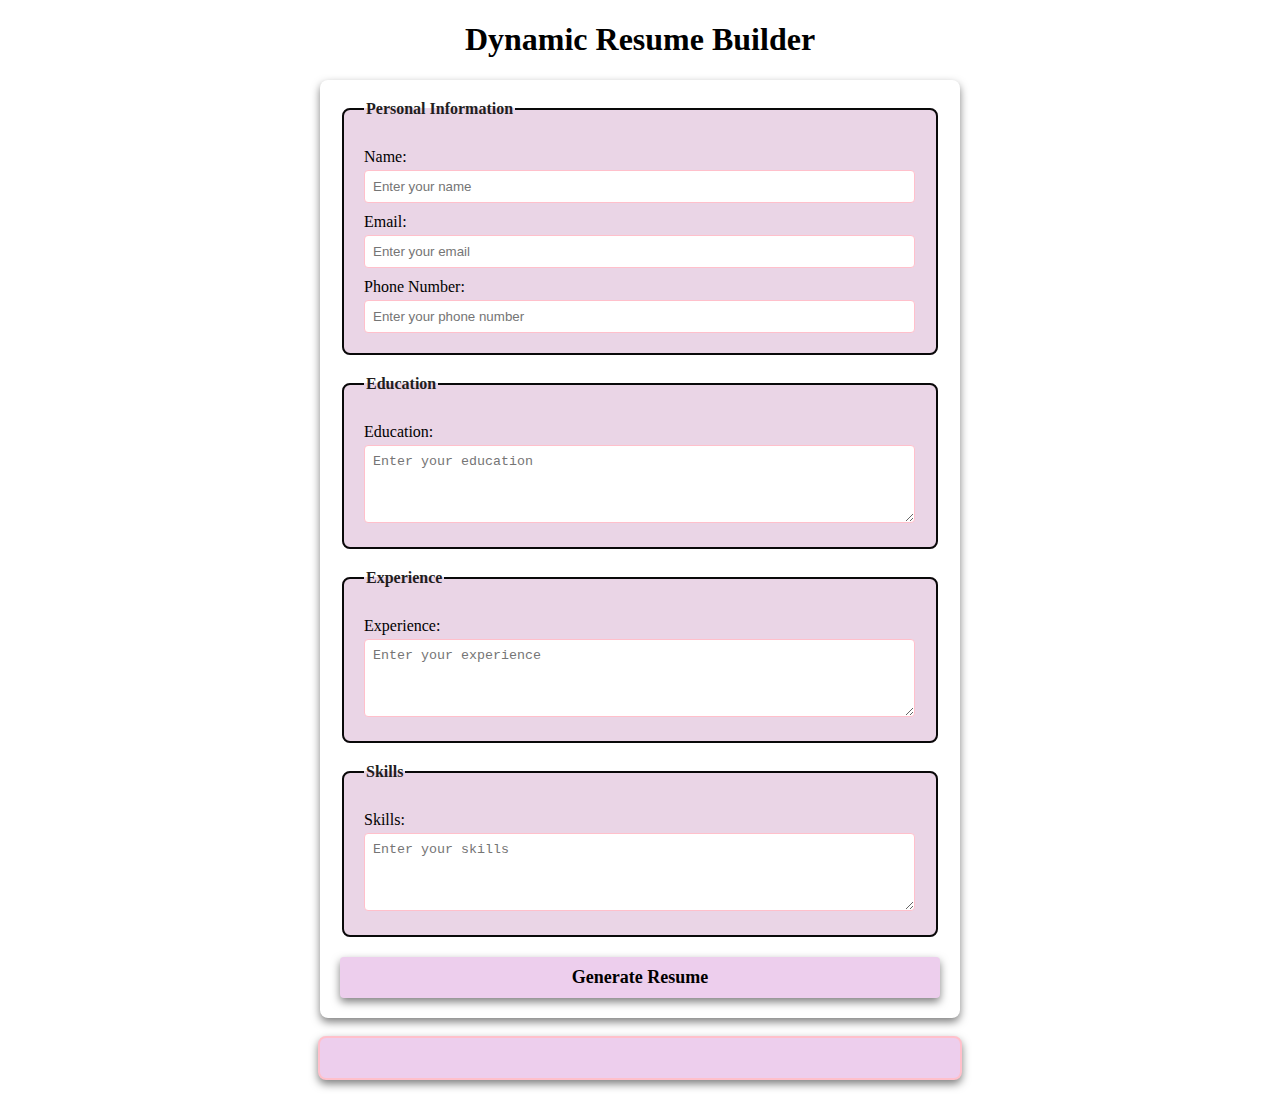
<file: milestone3/index.html>
<!DOCTYPE html>
<html lang="en">
<head>
    <meta charset="UTF-8">
    <meta name="viewport" content="width=device-width, initial-scale=1.0">
    <title>Dynamic Resume Builder</title>
    <link rel="stylesheet" href="style.css">
</head>
<body>
    <h1>Dynamic Resume Builder</h1>
    <form id="resume-form">
        <fieldset>
            <legend>Personal Information</legend>
            <label for="name">Name:</label>
            <input type="text" id="name" placeholder="Enter your name" required>
            <label for="Email">Email:</label>
            <input type="email" id="email" placeholder="Enter your email" required>
            <label for="phone">Phone Number:</label>
            <input type="tel" id="phone" placeholder="Enter your phone number" required>
        </fieldset>

        <fieldset>
            <legend>Education</legend>
            <label for="education">Education:</label>
            <textarea id="education" placeholder="Enter your education" rows="4" required></textarea>
        </fieldset>

        <fieldset>
            <legend>Experience</legend>
            <label for="experience">Experience:</label>
            <textarea id="experience" placeholder="Enter your experience" rows="4" required></textarea>
        </fieldset>

        <fieldset>
            <legend>Skills</legend>
            <label for="skills">Skills:</label>
            <textarea id="skills" placeholder="Enter your skills" rows="4" required></textarea>
        </fieldset>

        <button type="submit"><b>Generate Resume</b></button>
    </form>

    <br>

    <!-- Dynamic Resume -->
     <div id="resume-display">
        <!-- Resume will be generated below -->
     </div>
      
    <script src="script.js"></script>
</body>
</html>
</file>
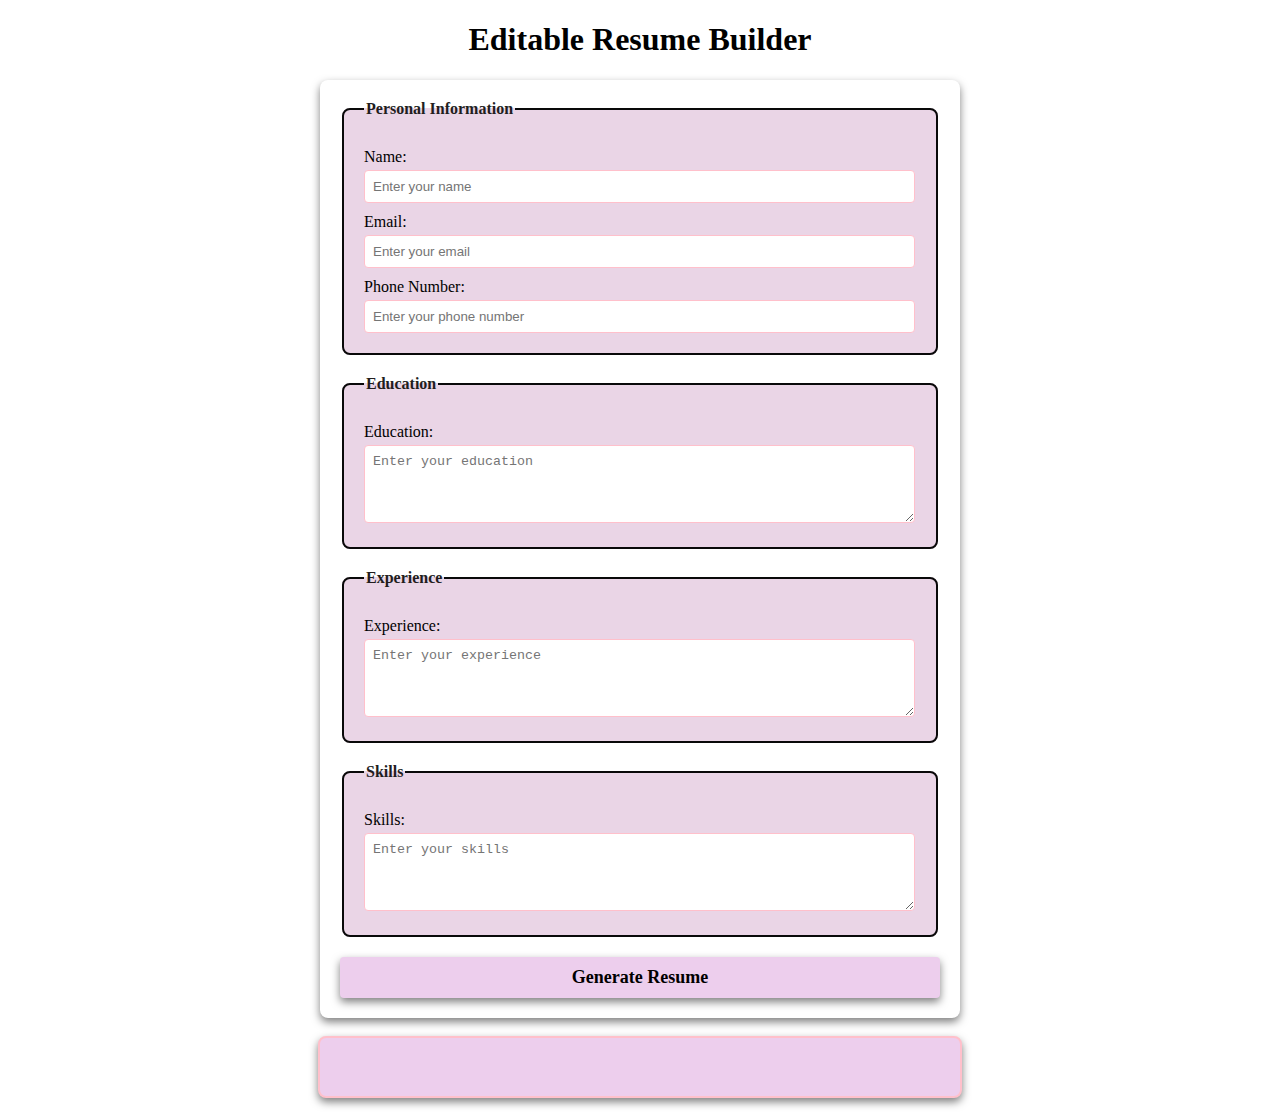
<file: milestone4/index.html>
<!DOCTYPE html>
<html lang="en">
<head>
    <meta charset="UTF-8">
    <meta name="viewport" content="width=device-width, initial-scale=1.0">
    <title>Editable Resume Builder</title>
    <link rel="stylesheet" href="style.css">
</head>
<body>
    <h1>Editable Resume Builder</h1>
    <form id="resume-form">
        <fieldset>
            <legend>Personal Information</legend>
            <label for="name">Name:</label>
            <input type="text" id="name" placeholder="Enter your name" required>
            <label for="Email">Email:</label>
            <input type="email" id="email" placeholder="Enter your email" required>
            <label for="phone">Phone Number:</label>
            <input type="tel" id="phone" placeholder="Enter your phone number" required>
        </fieldset>

        <fieldset>
            <legend>Education</legend>
            <label for="education">Education:</label>
            <textarea id="education" placeholder="Enter your education" rows="4" required></textarea>
        </fieldset>

        <fieldset>
            <legend>Experience</legend>
            <label for="experience">Experience:</label>
            <textarea id="experience" placeholder="Enter your experience" rows="4" required></textarea>
        </fieldset>

        <fieldset>
            <legend>Skills</legend>
            <label for="skills">Skills:</label>
            <textarea id="skills" placeholder="Enter your skills" rows="4" required></textarea>
        </fieldset>

        <button type="submit"><b>Generate Resume</b></button>
    </form>

    <br>

    <!-- Dynamic And Editable Resume -->
     <div id="resume-display" contenteditable="true">
        <!-- Resume will be generated below -->
     </div>
      
    <script src="script.js"></script>
</body>
</html>
</file>
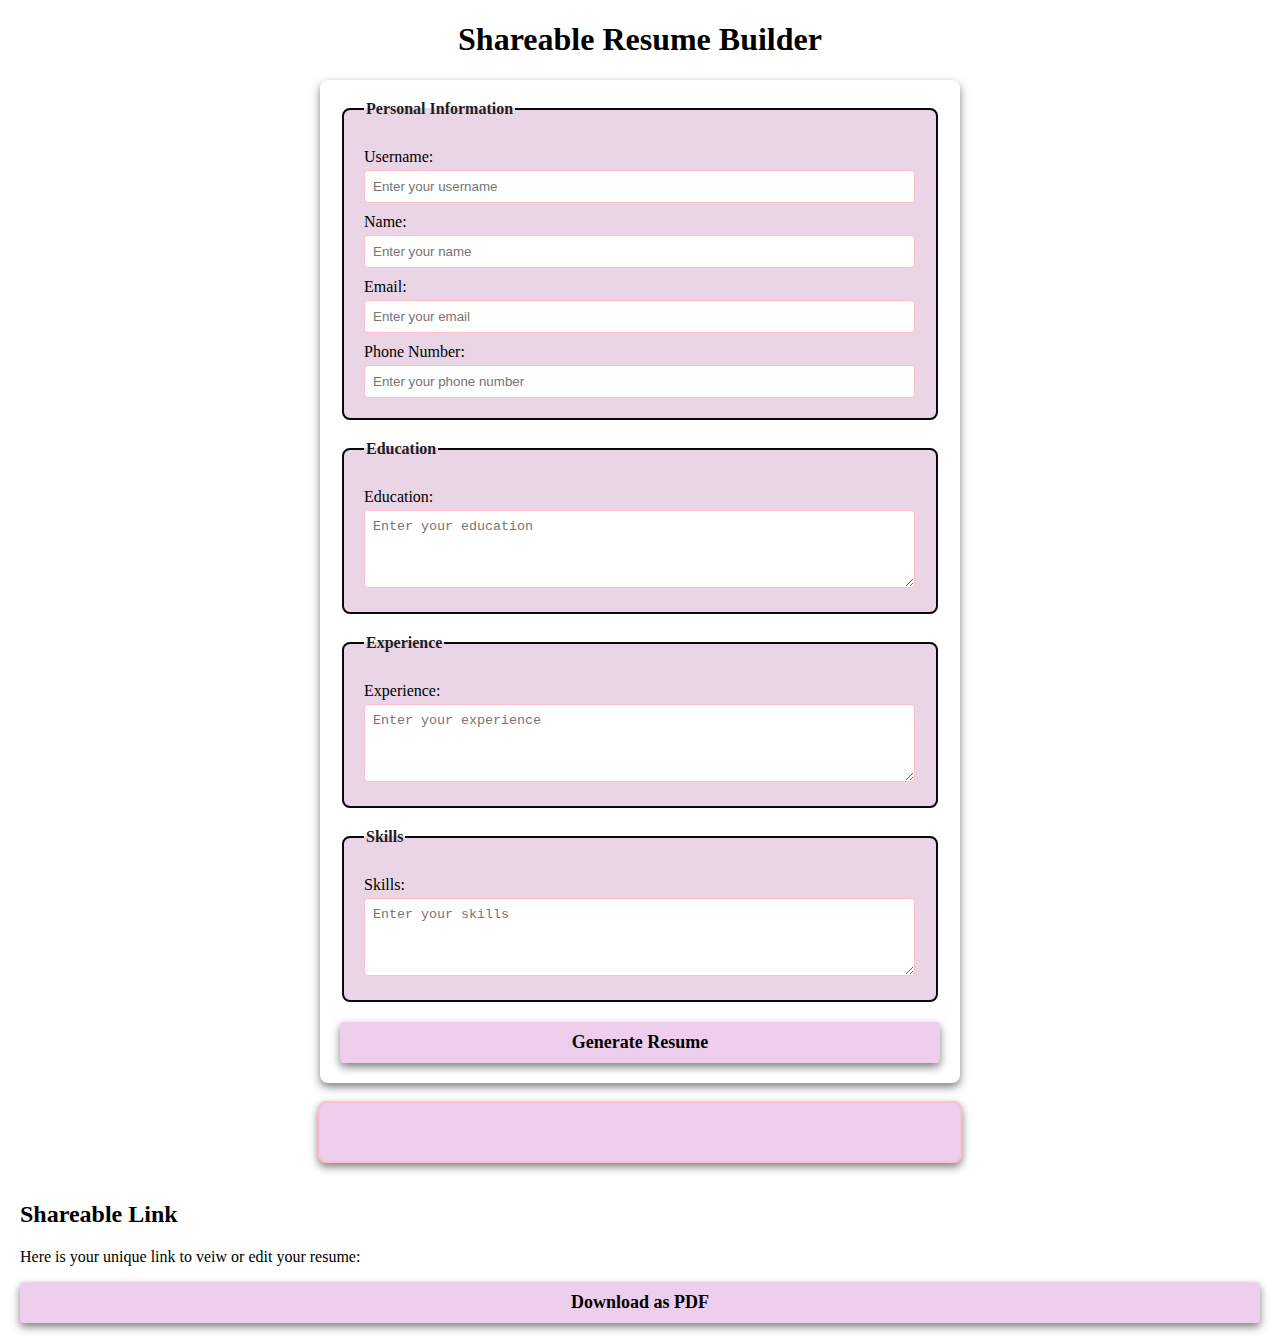
<file: milestone5/index.html>
<!DOCTYPE html>
<html lang="en">
<head>
    <meta charset="UTF-8">
    <meta name="viewport" content="width=device-width, initial-scale=1.0">
    <title>Shareable Resume Builder</title>
    <link rel="stylesheet" href="style.css">
</head>
<body>
    <h1>Shareable Resume Builder</h1>
    <form id="resume-form">
        <fieldset>
            <legend>Personal Information</legend>
            <label for="username">Username:</label>
            <input type="text" id="username" placeholder="Enter your username" required>
            <label for="name">Name:</label>
            <input type="text" id="name" placeholder="Enter your name" required>
            <label for="Email">Email:</label>
            <input type="email" id="email" placeholder="Enter your email" required>
            <label for="phone">Phone Number:</label>
            <input type="tel" id="phone" placeholder="Enter your phone number" required>
        </fieldset>

        <fieldset>
            <legend>Education</legend>
            <label for="education">Education:</label>
            <textarea id="education" placeholder="Enter your education" rows="4" required></textarea>
        </fieldset>

        <fieldset>
            <legend>Experience</legend>
            <label for="experience">Experience:</label>
            <textarea id="experience" placeholder="Enter your experience" rows="4" required></textarea>
        </fieldset>

        <fieldset>
            <legend>Skills</legend>
            <label for="skills">Skills:</label>
            <textarea id="skills" placeholder="Enter your skills" rows="4" required></textarea>
        </fieldset>

        <button type="submit"><b>Generate Resume</b></button>
    </form>

    <br>

    <!-- Dynamic And Editable Resume -->
     <div id="resume-display" contenteditable="true">
        <!-- Resume will be generated below -->
     </div>
     <br>
     <!-- Section for shareable link and download option  -->
      <div id="shareable-link-container" style="display: block;">
        <h2>Shareable Link</h2>
        <p>Here is your unique link to veiw or edit your resume:</p>
        <a href="#" id="shareable-link" target="_blank"></a>
        
        <button id="download-pdf"><b>Download as PDF</b></button>
      </div>

    <script src="script.js"></script>
</body>
</html>
</file>
<file: milestone3/style.css>
/* Styling form and resume sections */

body {
    font-family: 'Times New Roman', Times, serif;
    margin: 20px;
    padding: 0;
    background-color: white;
}

form {
    margin: auto;
    background-color: white;
    border-radius: 8px;
    box-shadow: 0 4px 8px rgba(0, 0, 0, 0.5);
    padding: 20px;
    max-width: 600px;
}

h1 {
    text-align: center;
    color: black;
}

fieldset {
    border: 2px solid rgb(9, 9, 9);
    border-radius: 8px;
    padding: 20px;
    margin-bottom: 20px;
    background-color: rgb(234, 213, 230);
}

legend {
    font-weight: bold;
    text-align: left;
    color: rgb(34, 29, 29);
}

label {
    display: block;
    margin-top: 10px;
    color: black;

}

input,textarea {
    margin-top: 4px;
    padding: 8px;
    width: calc(100% - 1px);
    border: 1px solid pink;
    border-radius: 4px;
    box-sizing: border-box;
}

button {
    display: block;
    width: 100%;
    background-color: rgb(237, 206, 237);
    color: black;
    border: none;
    border-radius: 4px;
    box-shadow: 0 4px 8px rgba(0, 0, 0, 0.5);
    margin-top: 10px;
    font-size: 18px;
    font-family: 'Times New Roman', Times, serif;
    padding: 10px;
    cursor: pointer;
}

button :hover {
    color: hotpink;
}

#resume-display {
    max-width: 600px;
    margin: auto;
    padding: 20px;
    border: 2px solid pink;
    border-radius: 8px;
    background-color:rgb(237, 206, 237);
    box-shadow: 0 4px 8px rgba(0, 0, 0, 0.5);
}

#resume-display h2 {
    color: black;
}
</file>
<file: milestone4/style.css>
/* Styling form and resume sections */

body {
    font-family: 'Times New Roman', Times, serif;
    margin: 20px;
    padding: 0;
    background-color: white;
}

form {
    margin: auto;
    background-color: white;
    border-radius: 8px;
    box-shadow: 0 4px 8px rgba(0, 0, 0, 0.5);
    padding: 20px;
    max-width: 600px;
}

h1 {
    text-align: center;
    color: black;
}

fieldset {
    border: 2px solid rgb(9, 9, 9);
    border-radius: 8px;
    padding: 20px;
    margin-bottom: 20px;
    background-color: rgb(234, 213, 230);
}

legend {
    font-weight: bold;
    text-align: left;
    color: rgb(34, 29, 29);
}

label {
    display: block;
    margin-top: 10px;
    color: black;

}

input,textarea {
    margin-top: 4px;
    padding: 8px;
    width: calc(100% - 1px);
    border: 1px solid pink;
    border-radius: 4px;
    box-sizing: border-box;
}

button {
    display: block;
    width: 100%;
    background-color: rgb(237, 206, 237);
    color: black;
    border: none;
    border-radius: 4px;
    box-shadow: 0 4px 8px rgba(0, 0, 0, 0.5);
    margin-top: 10px;
    font-size: 18px;
    font-family: 'Times New Roman', Times, serif;
    padding: 10px;
    cursor: pointer;
}

button :hover {
    color: hotpink;
}

#resume-display {
    max-width: 600px;
    margin: auto;
    padding: 20px;
    border: 2px solid pink;
    border-radius: 8px;
    background-color:rgb(237, 206, 237);
    box-shadow: 0 4px 8px rgba(0, 0, 0, 0.5);
    /*Making the resume editable*/
    outline: none;
}

#resume-display h2 {
    color: black;
}
</file>
<file: milestone5/style.css>
/* Styling form and resume sections */

body {
    font-family: 'Times New Roman', Times, serif;
    margin: 20px;
    padding: 0;
    background-color: white;
}

form {
    margin: auto;
    background-color: white;
    border-radius: 8px;
    box-shadow: 0 4px 8px rgba(0, 0, 0, 0.5);
    padding: 20px;
    max-width: 600px;
}

h1 {
    text-align: center;
    color: black;
}

fieldset {
    border: 2px solid rgb(9, 9, 9);
    border-radius: 8px;
    padding: 20px;
    margin-bottom: 20px;
    background-color: rgb(234, 213, 230);
}

legend {
    font-weight: bold;
    text-align: left;
    color: rgb(34, 29, 29);
}

label {
    display: block;
    margin-top: 10px;
    color: black;

}

input,textarea {
    margin-top: 4px;
    padding: 8px;
    width: calc(100% - 1px);
    border: 1px solid pink;
    border-radius: 4px;
    box-sizing: border-box;
}

button {
    display: block;
    width: 100%;
    background-color: rgb(237, 206, 237);
    color: black;
    border: none;
    border-radius: 4px;
    box-shadow: 0 4px 8px rgba(0, 0, 0, 0.5);
    margin-top: 10px;
    font-size: 18px;
    font-family: 'Times New Roman', Times, serif;
    padding: 10px;
    cursor: pointer;
}

button :hover {
    color: hotpink;
}

#resume-display {
    max-width: 600px;
    margin: auto;
    padding: 20px;
    border: 2px solid pink;
    border-radius: 8px;
    background-color:rgb(237, 206, 237);
    box-shadow: 0 4px 8px rgba(0, 0, 0, 0.5);
    /*Making the resume editable*/
    outline: none;
}

#resume-display h2 {
    color: black;
}
</file>
